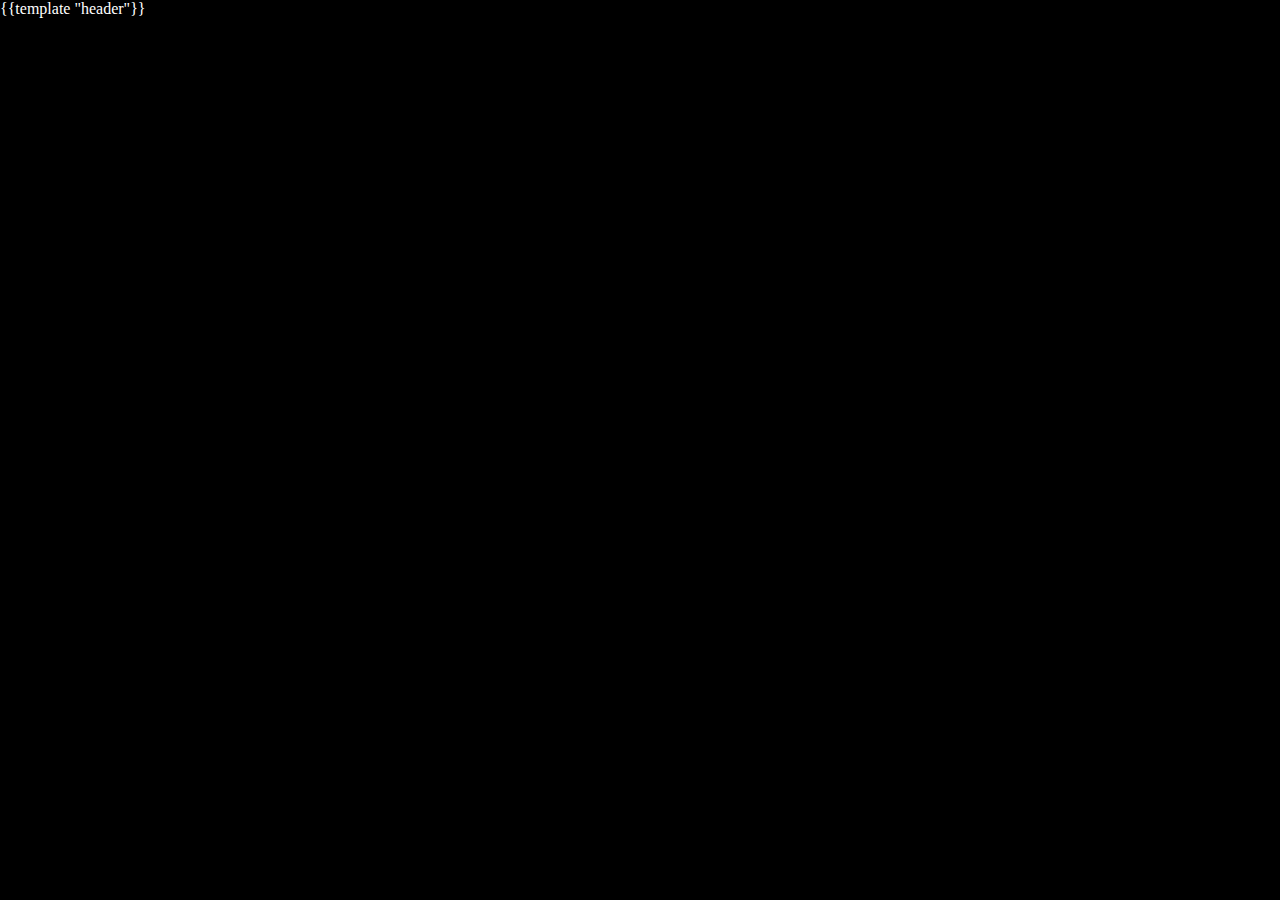
<file: static/templates/index.html>
<!DOCTYPE html>
<html lang="en">
  <head>
    <meta charset="UTF-8">
    <meta name="viewport" content="width=device-width, initial-scale=1.0">
    <title>Chat Application with Go</title>
    <link rel="stylesheet" href="/assets/css/index.css">
  </head>
  <body>

    {{template "header"}}

    <script src="/assets/js/index.js"></script>
  </body>
</html>
</file>
<file: assets/css/index.css>
* {
  margin: 0;
  padding: 0;
  box-sizing: border-box;
}

body {
  background-color: black;
  color: #fff;
}
</file>
